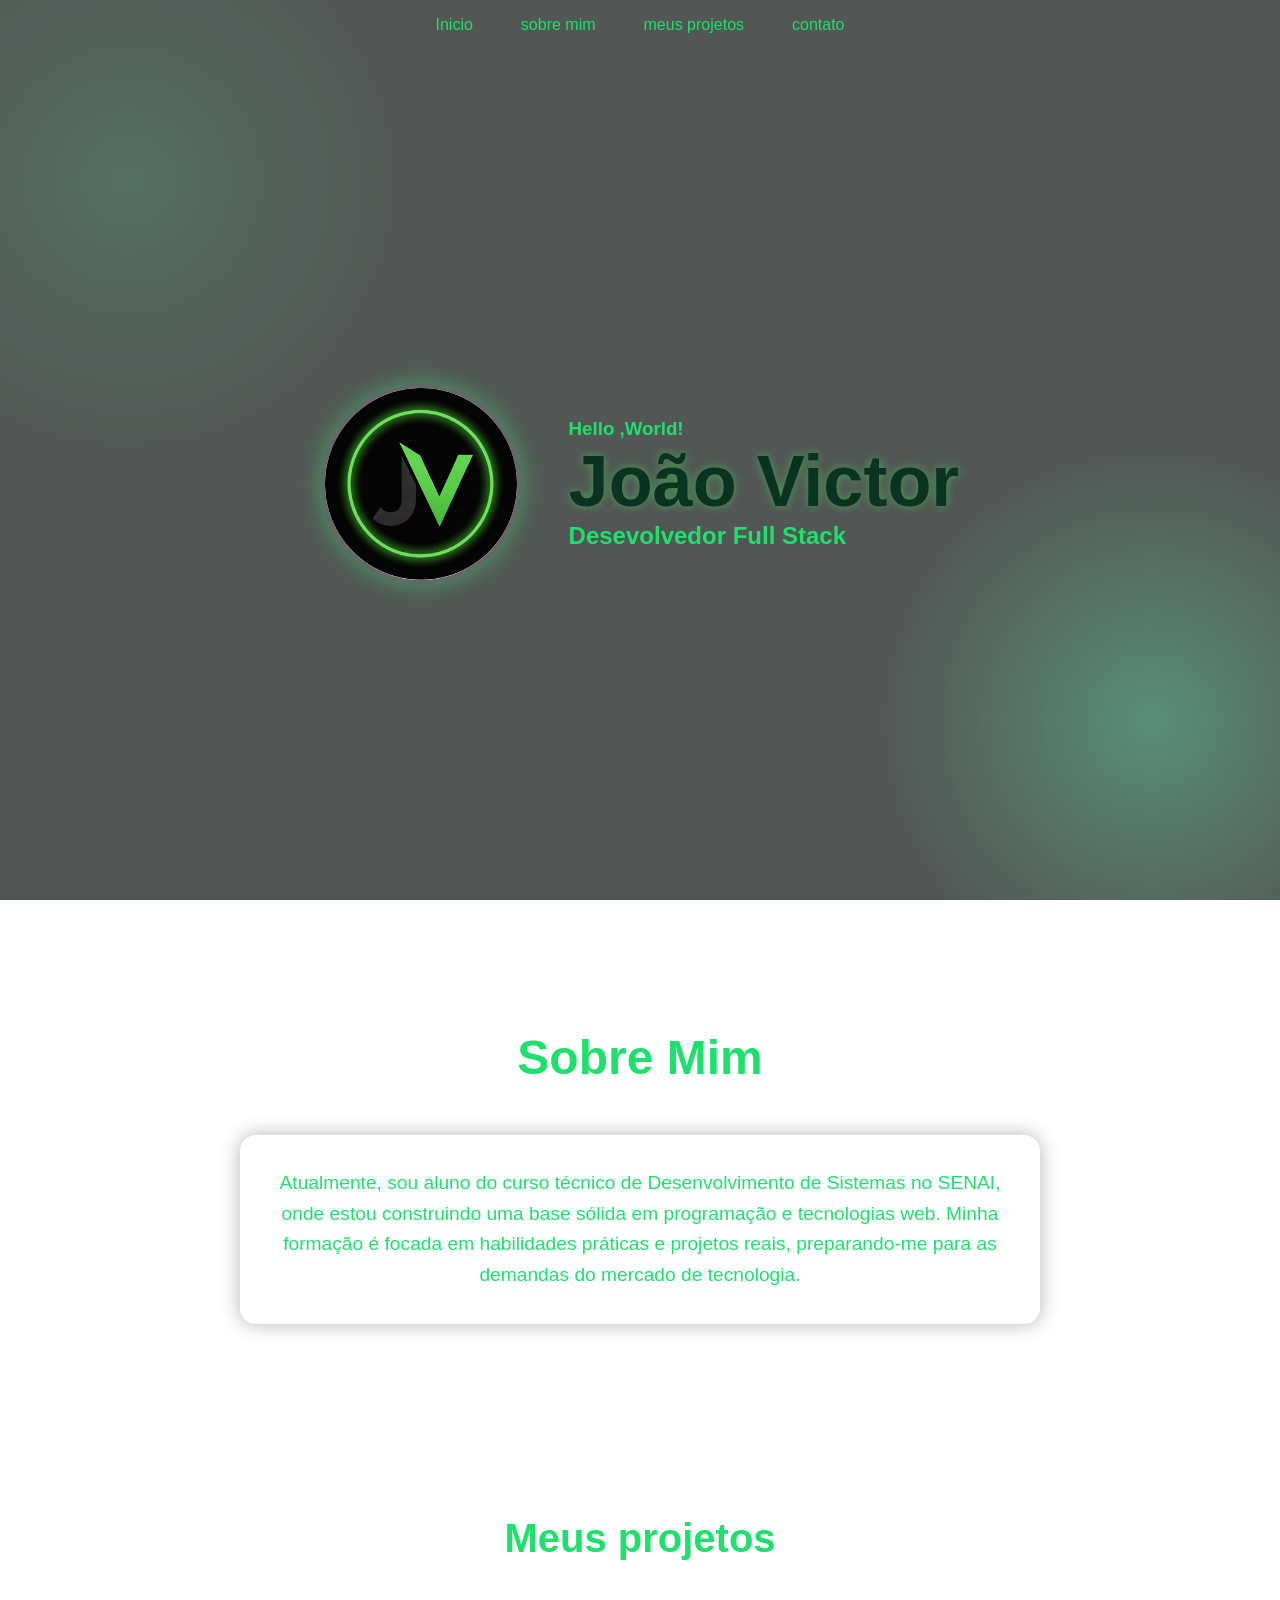
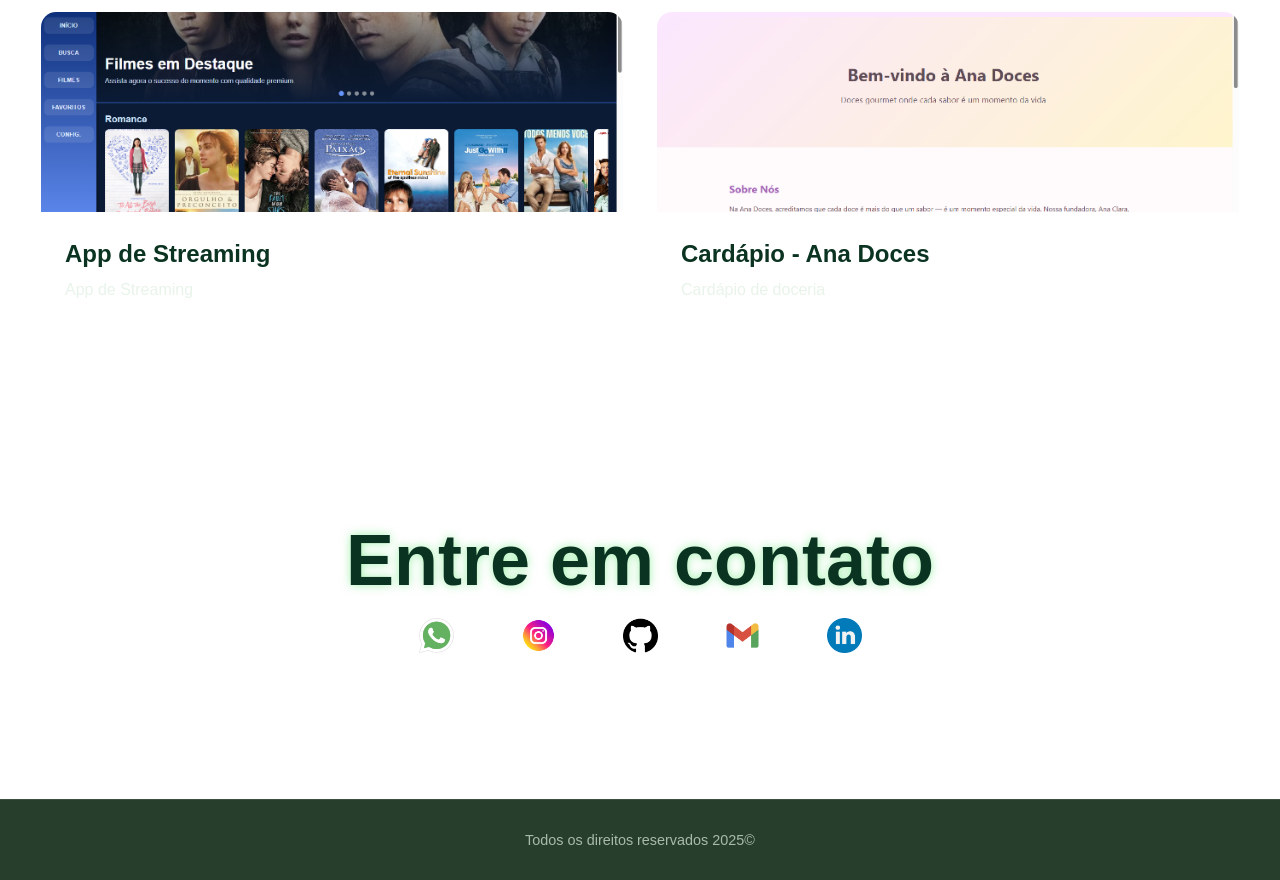
<file: portfolio-desenvolvedor-main/index.html>
<!DOCTYPE html>
<html lang="pt-br">
<head>
    <meta charset="UTF-8">
    <meta name="viewport" content="width=device-width, initial-scale=1.0">
    <link rel="stylesheet" href="style.css">
    <title>portfólio</title>
</head>
<body>
    <div class="particulas"></div>
    <nav class="navegação">
        <ul class="menu">
            <li>
                <a href="#inicio" class="menu-link">Inicio</a>
            </li>
            <li>
                <a href="#sobre" class="menu-link">sobre mim</a>
            </li>
            <li>
                <a href="#projetos" class="menu-link">meus projetos</a>
            </li>
            <li>
                <a href="#contatos" class="menu-link">contato</a>
            </li>
        </ul>
    </nav>

    <main id="inicio" class="cabecalho">
        <img src="IMG/logo.png" alt="foto do João" class="foto-perfil">
        
        <div class="caixa-texto-cabecalho">
            <h3>Hello ,World!</h3>
            <h1>João Victor</h1>
            <h2>Desevolvedor Full Stack</h2>

        </div>
    </main>

    <section id="sobre" class="sobre">
        <h2 class="sobre-titulo">Sobre Mim</h2>
        <div class="sobre-caixa">
            <p class="sobre-paragrafo">
                Atualmente, sou aluno do curso técnico de Desenvolvimento de Sistemas no SENAI, onde estou construindo uma base sólida em programação e tecnologias web. Minha formação é focada em habilidades práticas e projetos reais, preparando-me para as demandas do mercado de tecnologia.
            </p>
        </div>
    </section>

    <section id="projetos" class="projetos">
        <h2 class="projetos-titulo">Meus projetos</h2>
        <div class="projetos-caixa">
            <div class="projetos-card"> <a href="flixplus.html/">
                <img src="./IMG/flixplus.PNG" alt="projeto 1" class="projetos-imagem"></a>
                <div class="caixa-textos-projeto">
                    <h3 class="info-projetos">App de Streaming</h3>
                    <p class="paragrafo-projetos">App de Streaming</p>
                </div>
            </div>

            <div class="projetos-card"> <a href="Cardápio-AnaDoces.html">
                <img src="./IMG/imagem cardapio.PNG" alt="projeto 1" class="projetos-imagem"></a>
                <div class="caixa-textos-projeto">
                    <h3 class="info-projetos">Cardápio - Ana Doces</h3>
                    <p class="paragrafo-projetos">Cardápio de doceria</p>
                </div>
            </div>

        </div>
    </section>

    <section id="contatos"> <h1>Entre em contato</h1>
    <div class="contato">

        <a href="https://wa.me/5511913529432" target="_blank" class="btn-contato what">
            <img src="IMG/whatsapp.png" alt="WhatsApp">
        </a>

        <a href="https://www.instagram.com/jao_vict86" target="_blank" class="btn-contato insta">
            <img src="IMG/instagram.png" alt="Instagram">
        </a>

        <a href="https://github.com/seu_usuario" target="_blank" class="btn-contato git">
            <img src="IMG/github.png" alt="GitHub">
        </a>

        <a href="mailto:joao.v.pereira75@aluno.senai.br" class="btn-contato email">
            <img src="IMG/communication.png" alt="Email">
        </a>

        <a href="https://www.linkedin.com/in/seu_usuario" target="_blank" class="btn-contato linkd">
            <img src="IMG/linkedin.png" alt="LinkedIn">
        </a>

    </div>
</section>

    <div class="rodape">
        <footer>
           Todos os direitos reservados 2025&copy;
        </footer>
    </div>

</body>
</html>
</file>
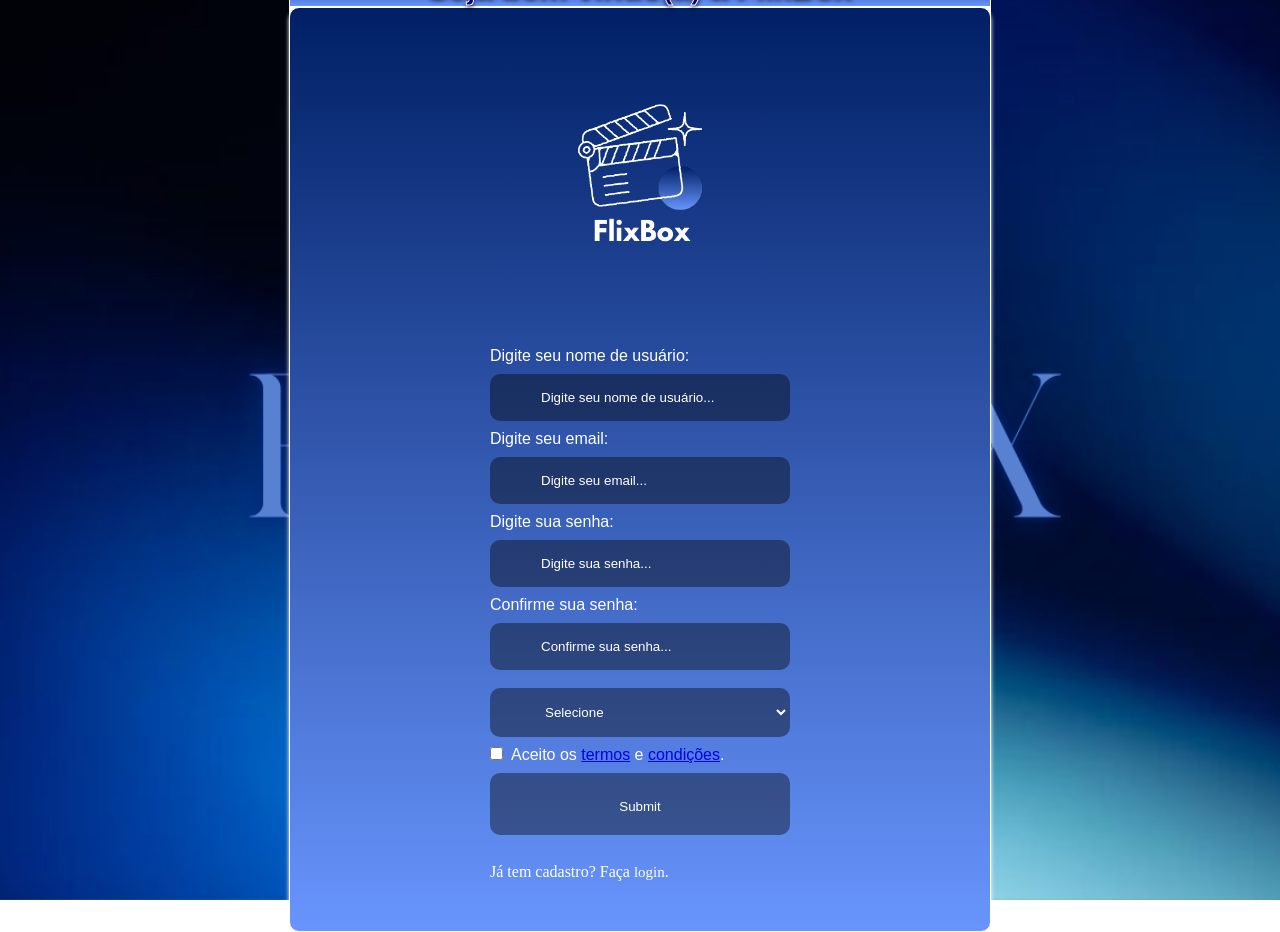
<file: portfolio-desenvolvedor-main/flixplus.html/FlixPlus/cadastro.html>
<!DOCTYPE html>
<html lang="pt-BR">
<head>
    <meta charset="UTF-8">
    <meta name="viewport" content="width=device-width, initial-scale=1.0">
    <title>Cadastro FlixBox</title>
    <style>
        *{
            margin: 0%;
            padding: 0%;
            box-sizing: border-box;
        }
        body{
            font-family: Arial, Helvetica, sans-serif;
            display: flex;
            justify-content: center;
            align-items: center;
            flex-direction: column;
            height: 100vh;
            background-image: url("IMG/1.png");
            background-position: center;
            background-repeat: no-repeat;
            background-size: cover;
        }
         img{
             width: 300px;
            margin: 0;
        }
        .tudo{
            font-family: Arial, Helvetica, sans-serif;
            background-color: white;
        }
        header{
            font-family: 'Franklin Gothic Medium', 'Arial Narrow', Arial, sans-serif;
            color: rgb(10, 3, 117);
            background-image: linear-gradient(180deg, #001f65, #6895fd);
            border: 1px solid white;
            -webkit-text-stroke:  1px white;
            text-shadow:  0 2px 5px black;
        }
        header>h1{
            text-align: center;
        }
        main{
            border: 1px solid black;
        }
        input[type="text"]{
            border: 1px solid rgba(255, 255, 255, 0);
            border-radius: 10px;
            padding: 15px 50px;
            background: rgba(0, 0, 0, 0.399);
            color: white;
        }
        input[type='email']{
            border: 1px solid rgba(255, 255, 255, 0);
            border-radius: 10px;
            padding: 15px 50px;
            background: rgba(0, 0, 0, 0.399);
            color: white;
        }
        input[type='email']:hover{
             cursor: pointer;
            border-radius: 10px;
            border: 1px solid rgba(255, 255, 255, 0);
            padding: 20px;
            background: rgba(253, 253, 253, 0.399);
            color: rgb(0, 0, 0);
        }
        input[type="password"]{
            border-radius: 10px;
            border: 1px solid rgba(255, 255, 255, 0);
            padding: 15px 50px;
            background: rgba(0, 0, 0, 0.399);
            color: white;
        }
        input[type="password"]:hover{
            cursor: pointer;
            border-radius: 10px;
            border: 1px solid rgba(255, 255, 255, 0);
            padding: 20px;
            background: rgba(253, 253, 253, 0.399);
            color: rgb(0, 0, 0);
        }
        input[type="text"]:hover{
            cursor: pointer;
            border-radius: 10px;
            border: 1px solid rgba(255, 255, 255, 0);
            padding: 20px;
            background: rgba(253, 253, 253, 0.399);
            color: rgb(0, 0, 0);
        }
        .bordas>[type="submit"]:hover{
            cursor: pointer;
            border-radius: 10px;
            border: 1px solid rgba(255, 255, 255, 0);
             padding-bottom: 20px;
            padding-top: 25px;
            padding-left: 50px;
            padding-right: 50px;
            background: rgba(253, 253, 253, 0.399);
            color: rgb(0, 0, 0);
        }
        .bordas>input[type="submit"]{
            text-decoration: none;
            border-radius: 10px;
            border: 1px solid rgba(255, 255, 255, 0);
            padding-bottom: 20px;
            padding-top: 25px;
            padding-left: 50px;
            padding-right: 50px;
            background: rgba(0, 0, 0, 0.399);
            color: white;
        }
        .bordas>a{
            text-decoration: none;
            display: flex;
            justify-content: center;
            align-items: center;
        }
        ::placeholder{
            color: white;
        }
        .quadro{
            padding-top: 30px;
            padding-bottom: 50px;
            padding-right: 200px;
            padding-left: 200px;
            display: flex;
            box-shadow:  0 3px 4px white;
            border: 1px solid white;
            border-radius: 10px;
            background-image: linear-gradient(180deg, #001f65, #6895fd);
            flex-direction: column;
        }
        .quadro>.bordas>label{
            font-family: Verdana, Geneva, Tahoma, sans-serif;
            color: white;
        }
        .bordas{
            gap: 9px;
            display: flex;
            flex-direction: column;
        }
         .logo-container { /* Novo contêiner para a imagem */
            display: flex;
            justify-content: center;
            align-items: center;
        }
        #genero{
            border: 1px solid rgba(255, 255, 255, 0);
            border-radius: 10px;
            padding: 15px 50px;
            background: rgba(0, 0, 0, 0.399);
            color: white;
        }
        #genero:hover{
            border: 1px solid rgba(255, 255, 255, 0);
            border-radius: 10px;
            padding: 15px 50px;
            background: rgba(4, 49, 200, 0.804);
            color: white; 
        }
        #termos{
            width: auto;
            margin-right: 8px;
        }
        .login{
            font-family: Cambria, Cochin, Georgia, Times, 'Times New Roman', serif;
            color: white;
        }
        .login>a{
            text-decoration: none;
            color: white;
            display: inline-block;
            margin-top: 20px;
            background-image: linear-gradient(to right, #001f65, white); 
            background-size: 0% 2px;
            background-repeat: no-repeat;
            background-position: left bottom;
            font-size: 15px;
            cursor: pointer;
            transition: background-size 0.5s ease-in-out, transform 0.5s ease-in-out; 
        }
        .login>a:hover{
             background-size: 100% 2px;
            transform: scale(1.10);
            color: black;
            -webkit-text-stroke: 0.4px rgb(156, 138, 138); 
        }
    </style>
</head>
<body>
      <div class="tudo">
        <header>
            <h1>
                Seja bem vindo(a) a FlixBox
            </h1>
        </header>
        <form action="login.html">
            <main class="quadro">
                <div class="bordas">
                    <div class="logo-container">
                <img src="IMG/logo.png" alt="logo">
                </div>
                <label for="login_nome"> Digite seu nome de usuário:</label>
                <input type="text" name="nome" id="login_nome" placeholder="Digite seu nome de usuário..." required>
                <label for="emil">Digite seu email:</label>
                <input type="email" name="emia" id="emil" placeholder="Digite seu email..." required>
                <label for="login_senha">Digite sua senha:</label>
                <input type="password" name="senha" id="login_senha" placeholder="Digite sua senha..." required>
                <label for="login_senha_confirm">Confirme sua senha:</label>
                <input type="password" name="senha" id="login_senha_confirm" placeholder="Confirme sua senha..." required>
                <label for="genero"></label>
                <select name="genero" id="genero" required>
                    <option value="slecione" selected disabled>Selecione</option>
                    <option value="masculino">Masculino</option>
                    <option value="
                    feminino">Feminino</option>
                    <option value="outros">outros</option>
                </select>
                <label for="termos">
                    <input type="checkbox" id="termos" name="termos" required>Aceito os <a href="termos_e_condicoes.html">termos</a> e <a href="termos_e_condicoes.html">condições</a>.
                </label>
                <input type="submit" name="linkk" id="link" placeholder="Clique Aqui">
                <p class="login">Já tem cadastro? Faça <a href="login.html">login</a>.</p>
                </div>
            </main> 
        </form>
    </div>
</body>
</html>
</file>
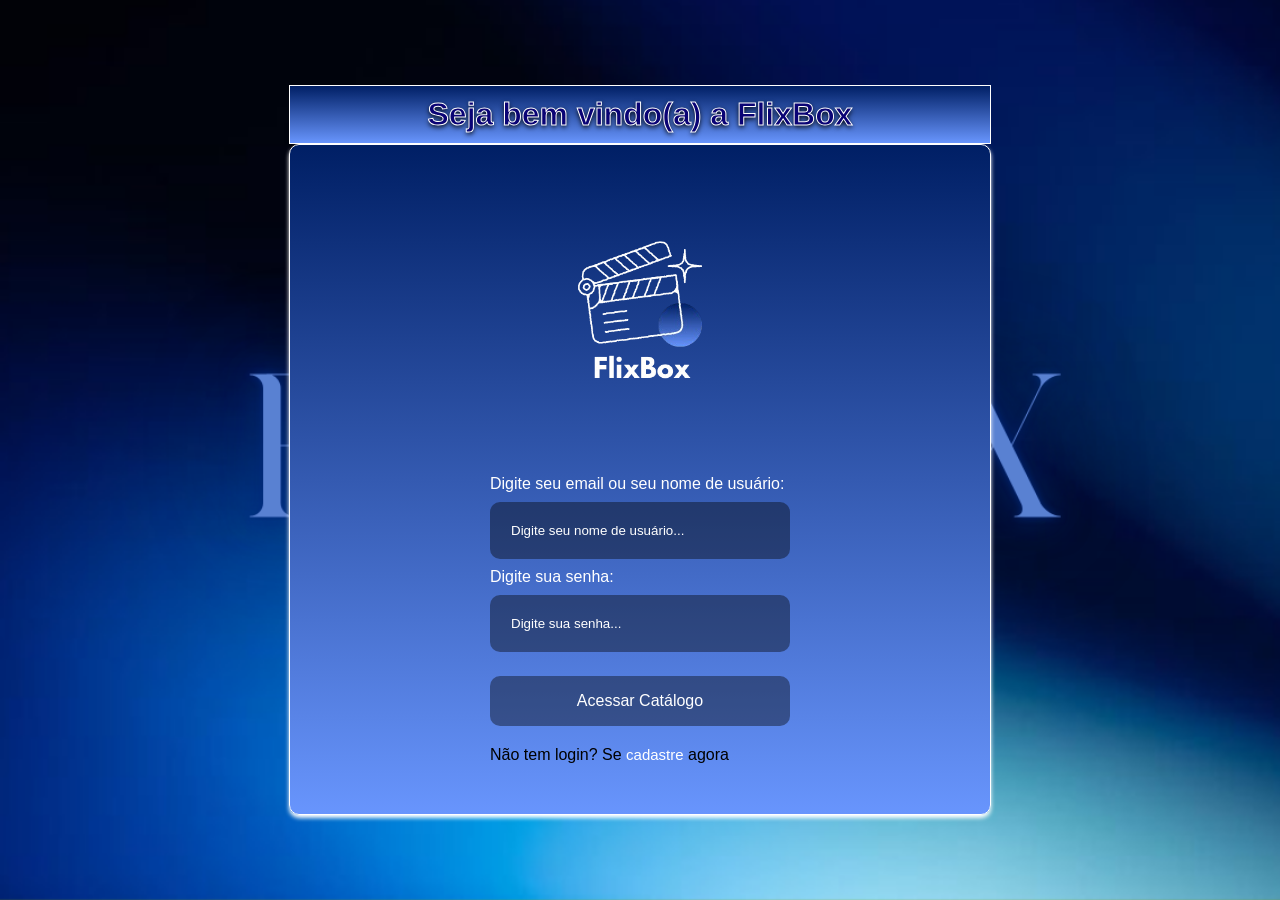
<file: portfolio-desenvolvedor-main/flixplus.html/FlixPlus/login.html>
<!DOCTYPE html>
<html lang="pt-BR">
<head>
    <meta charset="UTF-8">
    <meta name="viewport" content="width=device-width, initial-scale=1.0">
    <title>FlixBox</title>
    <style>
        * {
            margin: 0;
            padding: 0;
            box-sizing: border-box;
        }
        body {
            font-family: Arial, Helvetica, sans-serif;
            display: flex;
            justify-content: center;
            align-items: center;
            flex-direction: column;
            height: 100vh;
            /* Se "IMG/1.png" não for uma imagem escura, você pode precisar de um overlay */
            background-image: url("IMG/1.png"); 
            background-position: center;
            background-repeat: no-repeat;
            background-size: cover;
        }
        
        /* * Corrigido: Estilos para elementos específicos do cabeçalho e logo
         */
        .tudo {
            /* Removido background-color: white; e font-family daqui */
            display: flex;
            flex-direction: column;
        }
        header {
            /* Corrigido: Aplicando o gradiente ao cabeçalho (apenas estilos visuais) */
            font-family: 'Franklin Gothic Medium', 'Arial Narrow', Arial, sans-serif;
            color: rgb(10, 3, 117);
            background-image: linear-gradient(180deg, #001f65, #6895fd);
            border: 1px solid white;
            -webkit-text-stroke: 1px white;
            text-shadow: 0 2px 5px black;
        }
        header > h1 {
            text-align: center;
            padding: 10px 0; /* Adicionado padding para melhor visualização */
        }
        .logo-container { /* Novo contêiner para a imagem */
            display: flex;
            justify-content: center;
            align-items: center;
        }
        .logo-container > img {
            width: 300px;
            margin: 0; /* Removido margin-left: 60px; */
            /* Removido o display/justify/align repetido no CSS da imagem */
        }

        /* * Estilização do Quadro/Formulário 
         */
        .quadro {
            padding: 30px 200px 50px;
            display: flex;
            box-shadow: 0 3px 4px white;
            border: 1px solid white;
            border-radius: 10px;
            background-image: linear-gradient(180deg, #001f65, #6895fd);
            flex-direction: column;
        }
        .bordas {
            gap: 9px;
            display: flex;
            flex-direction: column;
        }
        .quadro > .bordas > label {
            font-family: Verdana, Geneva, Tahoma, sans-serif;
            color: white;
        }

        /* * Estilização de Inputs (Campos de Texto/Senha) 
         */
        input[type="text"], 
        input[type="password"] {
            border-radius: 10px;
            border: 1px solid rgba(255, 255, 255, 0);
            padding: 20px;
            background: rgba(0, 0, 0, 0.399);
            color: white;
            /* Adicionada transição para o hover */
            transition: background 0.3s ease, color 0.3s ease; 
        }
        /* Corrigido: Removida a estilização duplicada do :required, que não era necessária */
        input[type="text"]:hover, 
        input[type="password"]:hover {
            cursor: pointer;
            background: rgba(253, 253, 253, 0.399);
            color: rgb(0, 0, 0);
        }
        ::placeholder {
            color: white;
        }

        /* * Estilização do Botão de Envio (Submit)
         */
        .bordas > input[type="submit"] {
            border-radius: 10px;
            border: 1px solid rgba(255, 255, 255, 0);
            padding: 15px 50px; /* Padding simplificado */
            background: rgba(0, 0, 0, 0.399);
            color: white;
            font-size: 16px;
            margin-top: 15px; /* Separar um pouco dos inputs */
            transition: background 0.3s ease, color 0.3s ease, padding 0.3s ease;
        }
        .bordas > input[type="submit"]:hover {
            cursor: pointer;
            background: rgba(253, 253, 253, 0.399);
            color: rgb(0, 0, 0);
            padding: 20px 50px; /* Efeito de 'crescimento' mais sutil */
        }
        
        /* * Estilização do Link (A) de Cadastro (CORREÇÃO DA ANIMAÇÃO)
         */
        .link-cadastro {
            text-decoration: none;
            display: inline-block; /* Para garantir que o hover funcione apenas no texto */
            margin-top: 20px; /* Separar do quadro */
            
            /* Configuração do Sublinhado Animado (Usando a técnica background-size) */
            background-image: linear-gradient(to right, white, white); 
            background-size: 0% 2px; /* Largura 0%, Altura 2px */
            background-repeat: no-repeat;
            background-position: left bottom; 

            color: white; /* Cor do texto padrão */
            font-family: Verdana, Geneva, Tahoma, sans-serif;
            font-size: 15px;
            cursor: pointer;
            
            /* Transição para o sublinhado (background-size) e o zoom (transform) */
            transition: background-size 0.5s ease-in-out, transform 0.5s ease-in-out; 
        }
        
        .link-cadastro:hover {
            background-size: 100% 2px; /* A linha aparece */
            transform: scale(1.1); /* O texto aumenta */
            color: black; /* Opcional: muda a cor do texto no hover */
            -webkit-text-stroke: 0.4px rgb(156, 138, 138); /* Mantido para o efeito visual */
            
        }

        /* Removida a regra a > p e a > p:hover pois a animação deve estar na tag <a> */
    </style>
</head>
<body>
    <div class="tudo">
        <header>
            <h1>Seja bem vindo(a) a FlixBox</h1>
        </header>

        <form class="formulario quadro" action="contas.html">
            
            <div class="logo-container">
                <img src="IMG/logo.png" alt="logo">
            </div>

            <div class="bordas">
                <label for="login_nome">Digite seu email ou seu nome de usuário:</label>
                <input type="text" name="nome" id="login_nome" placeholder="Digite seu nome de usuário..." required>
                
                <label for="login_senha">Digite sua senha:</label>
                <input type="password" name="senha" id="login_senha" placeholder="Digite sua senha..." required>
                
                <input type="submit" value="Acessar Catálogo" name="linkk" id="link">
            </div>
            

                <p>
                    Não tem login? Se <a class="link-cadastro" href="cadastro.html">cadastre</a> agora
                </p>
            
        </form> 
    </div>
</body>
</html>
</file>
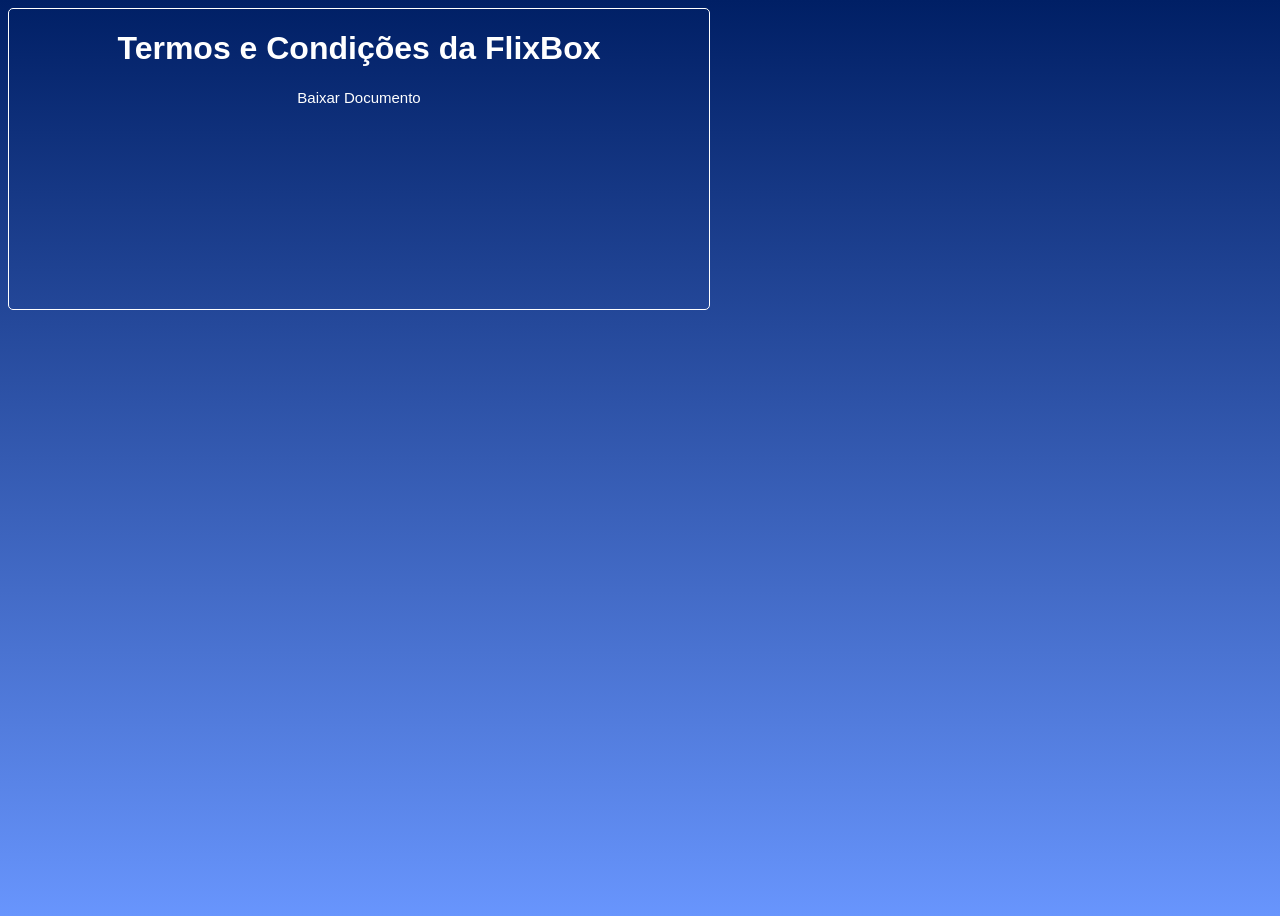
<file: portfolio-desenvolvedor-main/flixplus.html/FlixPlus/termos_e_condicoes.html>
<!DOCTYPE html>
<html lang="pt-BR">
<head>
    <meta charset="UTF-8">
    <meta name="viewport" content="width=device-width, initial-scale=1.0">
    <style>
        body{
            font-family: Verdana, Geneva, Tahoma, sans-serif;
            width: 100vw;
            height: 100vh;
            background-image: linear-gradient(180deg, #001f65, #6895fd);
            background-size: cover;
            background-repeat: no-repeat;
            background-position: center;
        }
        .container{
            border: 1px solid white;
            border-radius: 5px;
            height: 300px;
            max-width: 700px;
        }
        h1{
            color: white;
            text-align: center;
        }
        a{
            text-decoration: none;
            color: white;
            background-image: linear-gradient(to right, white, white); 
            background-size: 0% 2px;
            background-repeat: no-repeat;
            background-position: left bottom;
            color: white;
            font-family: Verdana, Geneva, Tahoma, sans-serif;
            font-size: 15px;
            cursor: pointer;
            transition: background-size 0.5s ease-in-out, transform 0.5s ease-in-out; 
        }
        a:hover{
            background-size: 100% 2px; 
            transform: scale(1.1);
            color: black;
        }
    </style>
    <title>Termos e Condições (FlixBox)</title>
</head>
<body>
    <div class="container">
        <h1>
            Termos e Condições da FlixBox
        </h1>
        <center>
            <a href="Documento/Termos e Condições.docx" download>Baixar Documento</a>
        </center>
    </div>
</body>
</html>
</file>
<file: portfolio-desenvolvedor-main/style.css>
* {  
    margin: 0;
    padding: 0;
    box-sizing: border-box;
    font-family: 'Franklin Gothic Medium', 'Arial Narrow', Arial, sans-serif
}

html {
    scroll-behavior: smooth;
}

:root {
    --primaria: #0b3321;
    --secundaria: #135e3d;
    --maisEscuro: #09110d;
    --claro: #1ee06d;
    --vidro: rgba(255, 255, 255, 0.1);
}

body {
    background-color: var(--escuro);
    color: var(--claro);
}

.navegacao {
    position: fixed;
    top: 0;
    background: rgba(15, 42, 20, 0.9);
    width: 100%;
    z-index: 100;
    padding: 2rem 1.5rem; 
    box-shadow: 0 2px 10px rgba(0, 0, 0, 0.5); 
}

.menu {
    display: flex;
    justify-content: center;
    list-style: none;
    gap: 3rem;
    padding-top: 1rem; 
}

.menu-link {
    text-decoration: none;
    color: var(--claro);
    font-weight: 500;
    position: relative;
    padding: 0.5rem 0;
}

.menu-link::after {
    content: '';
    height: 2px;
    width: 0%;
    position: absolute;
    bottom: 0;
    left: 0;
    background: linear-gradient(90deg, var(--primaria), var(--secundaria));
    transition: width 0.5s ease;
}

.menu-link:hover::after {
    width: 100%;
}

.cabecalho {
    min-height: 100vh;
    display: flex;
    flex-direction: row; 
    justify-content: center;
    align-items: center;
    padding: 0 4rem; 
    gap: 3rem; 
}

.caixa-texto-cabecalho {
    display: flex;
    flex-direction: column;
    justify-content: center;
    align-items: flex-start;
}

.foto-perfil {
    width: 200px;
    height: 200px;
    box-shadow: 0 0 25px rgba(70, 229, 118, 0.5); 
    border-radius: 50%;
    border: 4px solid var(--vidro);
}

h1 {
    font-size: 4.5rem; 
    color: var(--primaria);
    font-weight: bold;
    margin: 0;
    text-shadow: 0 0 10px rgba(70, 229, 91, 0.5);
}

.cabecalho-subtitulo {
    font-size: 2rem; 
    color: var(--claro);
    margin-top: 0.5rem;
}

.sobre {
    padding: 6rem 2rem;
}

.sobre-titulo {
    font-size: 3rem;
    color: var(--claro);
    text-align: center;
    margin-bottom: 50px; 
}

.sobre-caixa {
    padding: 2rem;
    max-width: 800px;
    margin: 0 auto;
    border-radius: 16px;
    border: 1px solid var(--vidro);
    backdrop-filter: blur(10px);
    background: rgba(255, 255, 255, 0.05);
    box-shadow: 0 0 20px rgba(0, 0, 0, 0.3); 
}

.sobre-paragrafo {
    text-align: center;
    font-size: 1.2rem;
    line-height: 1.6; 
}

.projetos {
    padding: 6rem 1rem;
}

.projetos-caixa {
    display: grid;
    grid-template-columns: repeat(auto-fit, minmax(300px, 1fr));
    gap: 2rem;
    max-width: 1200px;
    margin: 0 auto;
}

.projetos-card {
    background: rgba(255, 255, 255, 0.05);
    border-radius: 16px;
    backdrop-filter: blur(5px);
    border: 1px solid var(--vidro);
    overflow: hidden;
    transition: all 0.5s ease-in-out; 
    cursor: pointer;
}

.projetos-titulo {
    text-align: center;
    font-size: 2.5rem;
    margin-bottom: 50px;
}

.projetos-card:hover {
    box-shadow: 0 10px 20px rgba(70, 229, 83, 0.4); 
    transform: translateY(-10px) scale(1.03);
}

.projetos-imagem {
    height: 200px;
    width: 100%;
    object-fit: cover;
}

.caixa-textos-projeto {
    padding: 1.5rem;
}

.paragrafo-projetos {
    color: rgba(226, 240, 227, 0.8);
    line-height: 1.5rem;
}

.info-projetos {
    margin-bottom: 10px;
    font-size: 1.5rem;
    color: var(--primaria);
}

#contatos {
    padding: 6rem 2rem 4rem;
    text-align: center;
}

.contatos-titulo {
    font-size: 2.5rem;
    margin-bottom: 3rem;
    color: var(--claro);
}

.contato {
    display: flex;
    justify-content: center;
    align-items: center;
    gap: 2rem;
    flex-wrap: wrap;
}

.btn-contato {
    width: 70px;
    height: 70px;
    border-radius: 50%;
    background: rgba(255, 255, 255, 0.08);
    border: 1px solid var(--vidro);
    display: flex;
    justify-content: center;
    align-items: center;
    backdrop-filter: blur(8px);
    transition: all 0.4s ease;
}

.btn-contato img {
    width: 35px;
    height: 35px;
}

.btn-contato:hover {
    transform: translateY(-8px) scale(1.1);
    box-shadow: 0 0 20px rgba(70, 229, 83, 0.6);
    background: linear-gradient(135deg, var(--primaria), var(--secundaria));
}


.grupo-form {
    margin-bottom: 1.5rem;
}


.botao-form {
    color: var(--claro);
    background: linear-gradient(45deg, var(--primaria), var(--secundaria));
    padding: 1rem 2rem;
    border: none;
    border-radius: 8px;
    cursor: pointer;
    font-weight: bold;
    width: 100%;
    transition: all 0.5s ease;
    text-transform: uppercase;
    letter-spacing: 1px;
}

.botao-form:hover {
    transform: translateY(-4px);
    box-shadow: 0 5px 15px rgba(70, 229, 83, 0.6);
}

.particulas {
    position: fixed;
    top: 0;
    left: 0;
    width: 100%;
    height: 100%;
    z-index: -1;
    opacity: 0.7; 
    background: 
    radial-gradient(circle at 10% 20%, var(--primaria) 0%, transparent 20%),
    radial-gradient(circle at 90% 80%, var(--secundaria) 0%, transparent 20%),
    var(--maisEscuro);
}

.rodape {
    margin-top: 4rem;
    padding: 2rem;
    text-align: center;
    background: rgba(15, 42, 20, 0.9);
    border-top: 1px solid var(--vidro);
}

.rodape footer {
    font-size: 0.9rem;
    color: rgba(226, 240, 227, 0.7);
}
</file>
